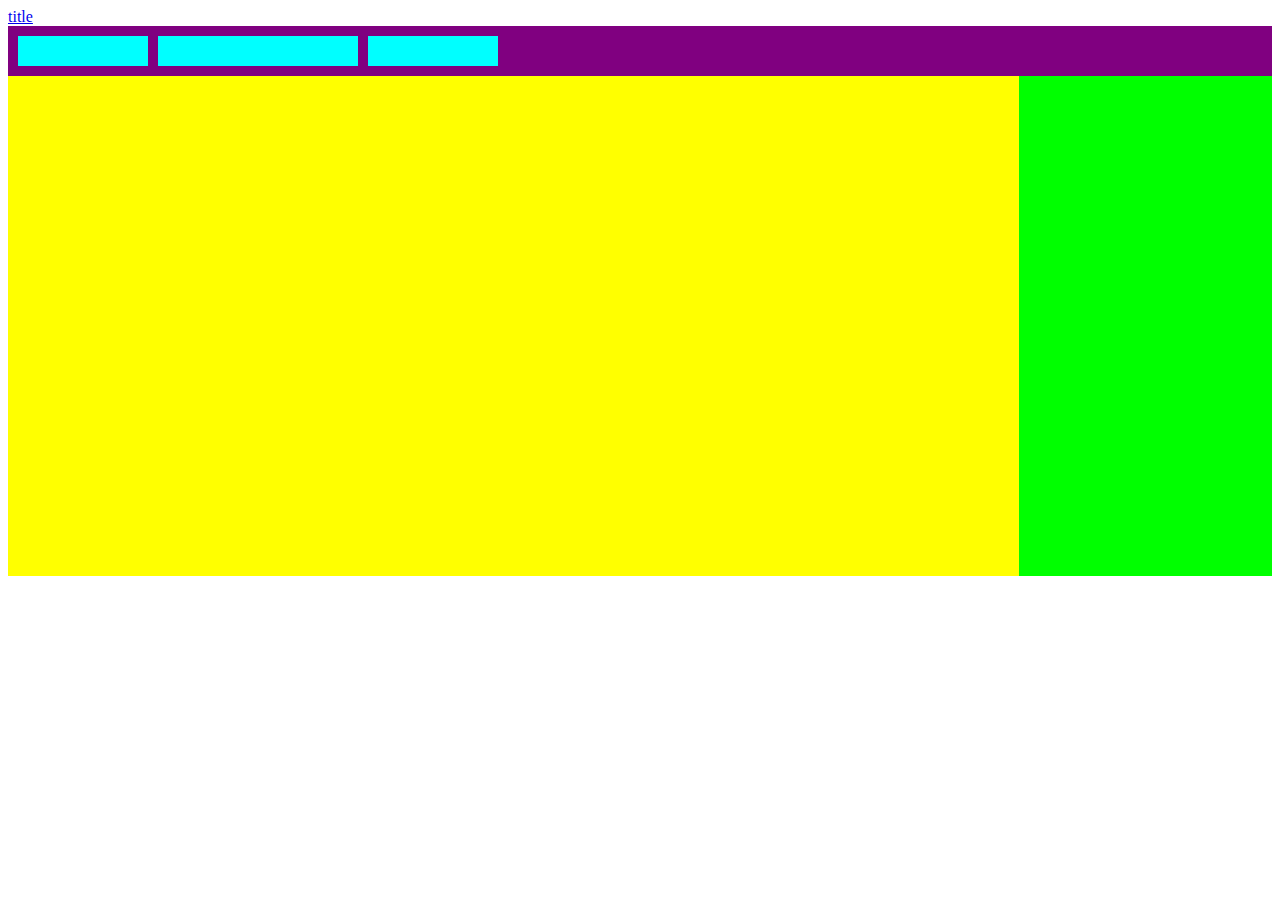
<file: index.html>
<!DOCTYPE html>
<html lang="en" >
<head>
  <meta charset="UTF-8">
  <title>CodePen - A typical webpage</title>
  <link rel="stylesheet" href="./style.css">

</head>
<body>
  <a href="title.html">title</a>
<!-- partial:index.partial.html -->
<header>
  <button class="cyan" id="short">
  </button>
  <button class="cyan" id="long">
  </button>
  <button class="cyan" id="short">
  </button>
</header>
<main>
 <section class="main">
 </section>
 <section class="side">
 </section>
  
</main>
<!-- partial -->
  
</body>
</html>
</file>
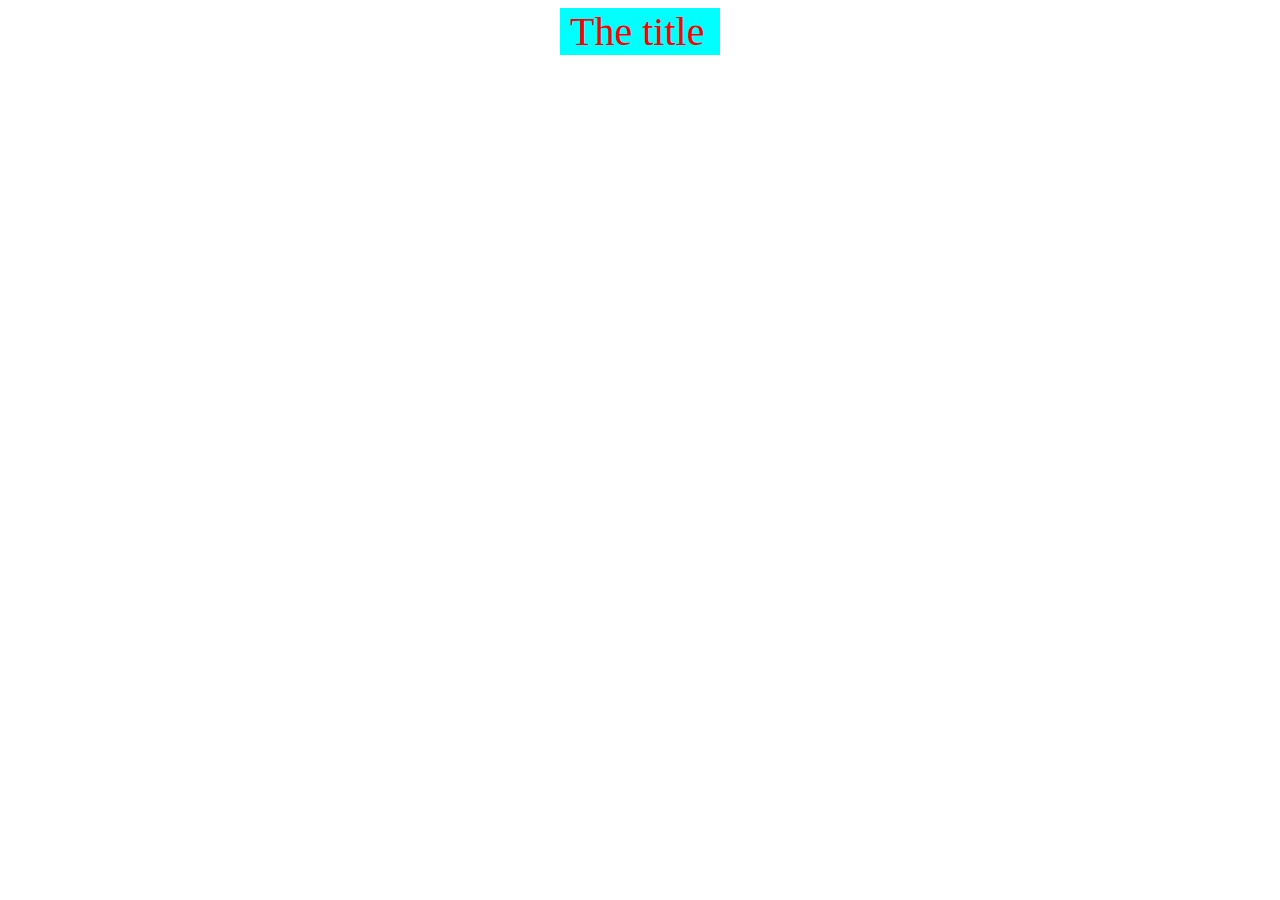
<file: title.html>
<!DOCTYPE html>
<html lang="en">
<head>
    <meta charset="UTF-8">
    <meta name="viewport" content="width=device-width, initial-scale=1.0">
    <title>Document</title>
    <link rel="stylesheet" href="./title.css">
</head>
<body>
    <p>The title</p>
</body>
</html>
</file>
<file: style.css>
header {
  background: purple;
  height:50px;
  width:100%;
  display:flex;
  align-items: center;
  justify-content:flex-start;
}

button {
  background: cyan;
  border:none;
  height:30px;
  margin-left:10px;
}

#short {
  width:130px;
}

#long {
  width:200px;
}
main {
  display: flex;
}

.main {
  height:500px;
  background:yellow;
  flex-grow:4;
}

.side {
  height: 500px;
  flex-grow:1;
  background:lime;
}
</file>
<file: title.css>
p{
    color: red;
    font-size: 40px;
    background-color: aqua;
    margin: auto;
    width:150px;
    padding-left:10px;
}
</file>
